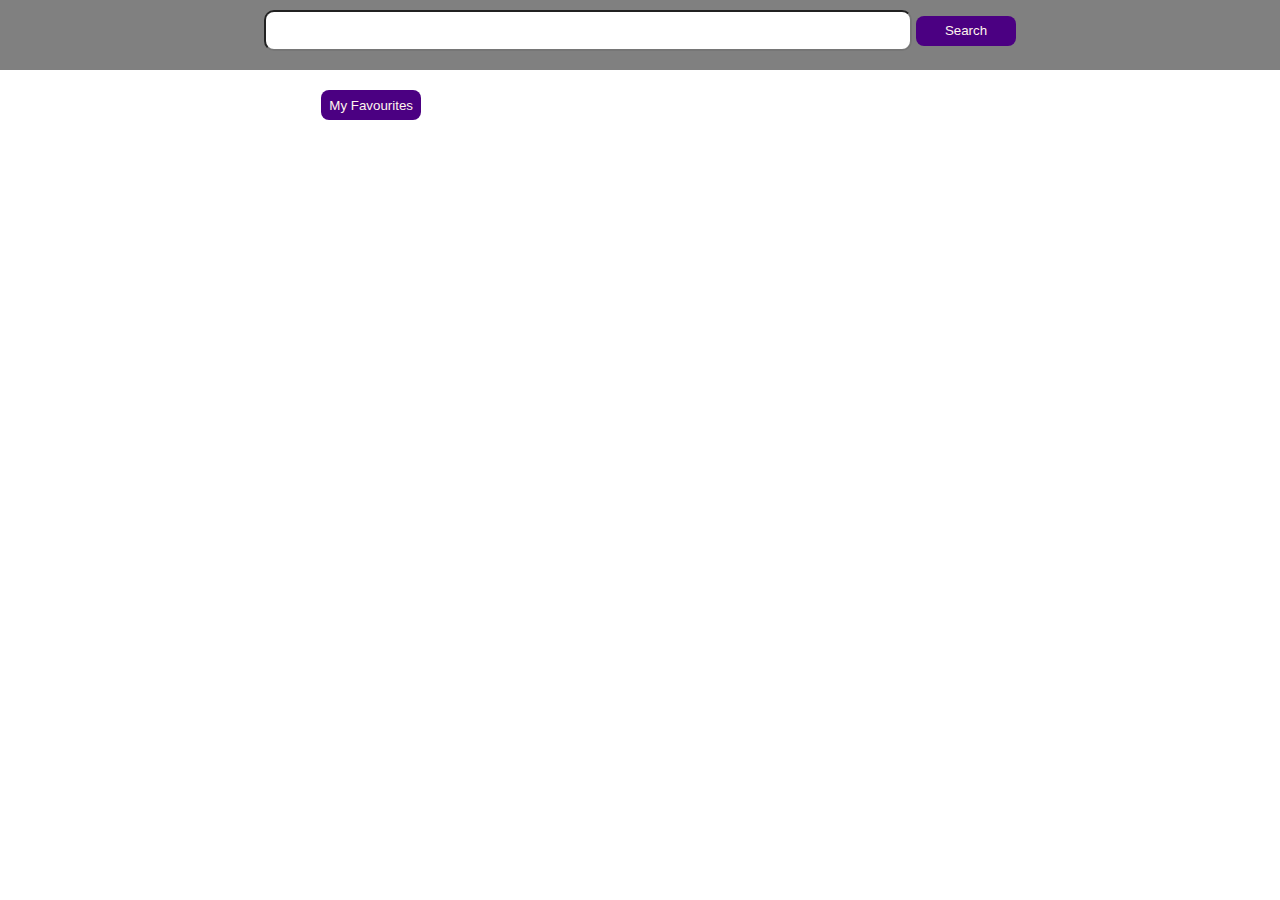
<file: index.html>
<!DOCTYPE html>
<html lang="en">
    <head>
        <meta charset="UTF-8">
        <meta name="viewport" content="width=device-width, initial-scale=1.0">
        <link rel="stylesheet" href="style.css">
        <title>Meal App</title>
    </head>
<body>
    
    <section id = "search-bar">
        <form method="GET">
            <input type="text"  id="search_dish" value=""  />
            <button id="search-btn" class="btn" >Search</button>
        </form>    
    </section>

    <section id="my-favourites">
        <a href="MyFavourites.html" >
            <button  id="#favourites-list-btn" class="btn">My Favourites</button>
        </a>
        
    </section> 

    <section id= "display_dishes">
        
    </section>
    
    
    <script src="./scripts/index.js" defer></script>
    <script src="./scripts/fav.js" ></script>
</body>
</html>
</file>
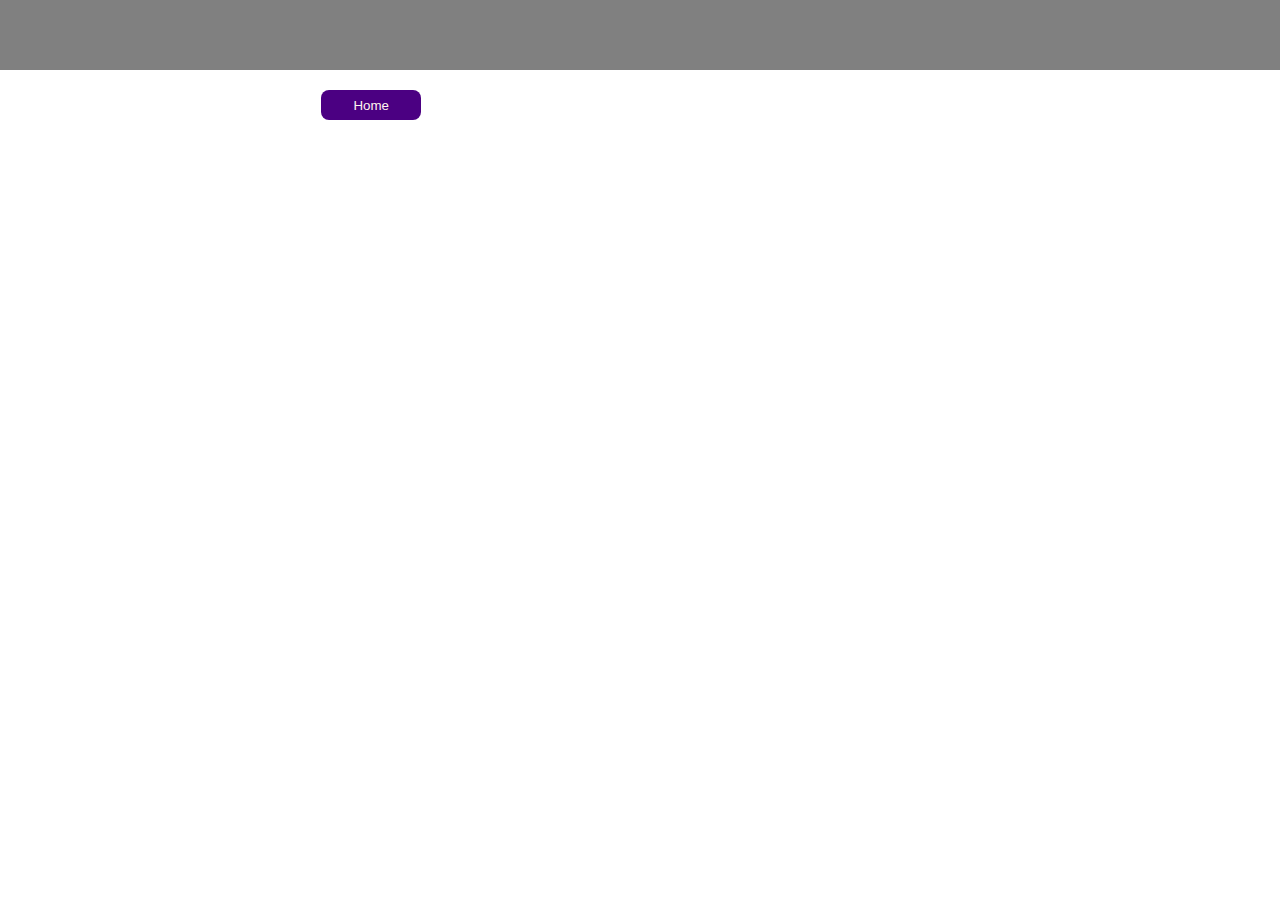
<file: dishOnly.html>
<!DOCTYPE html>
<html lang="en">
    <head>
        <meta charset="UTF-8">
        <meta name="viewport" content="width=device-width, initial-scale=1.0">
        <link rel="stylesheet" href="style.css">
        <title>My Dish</title>
    </head>
<body>
    
    <section id = "search-bar">
           
    </section>
    <section id="my-favourites">
        <a href="index.html" >
            <button  class="btn">Home</button>
        </a>
        
    </section> 

    <section id= "displayDishesOnly">
        
    </section>

    <script src="./scripts/dishOnly.js" defer></script>

</body>
</html>
</file>
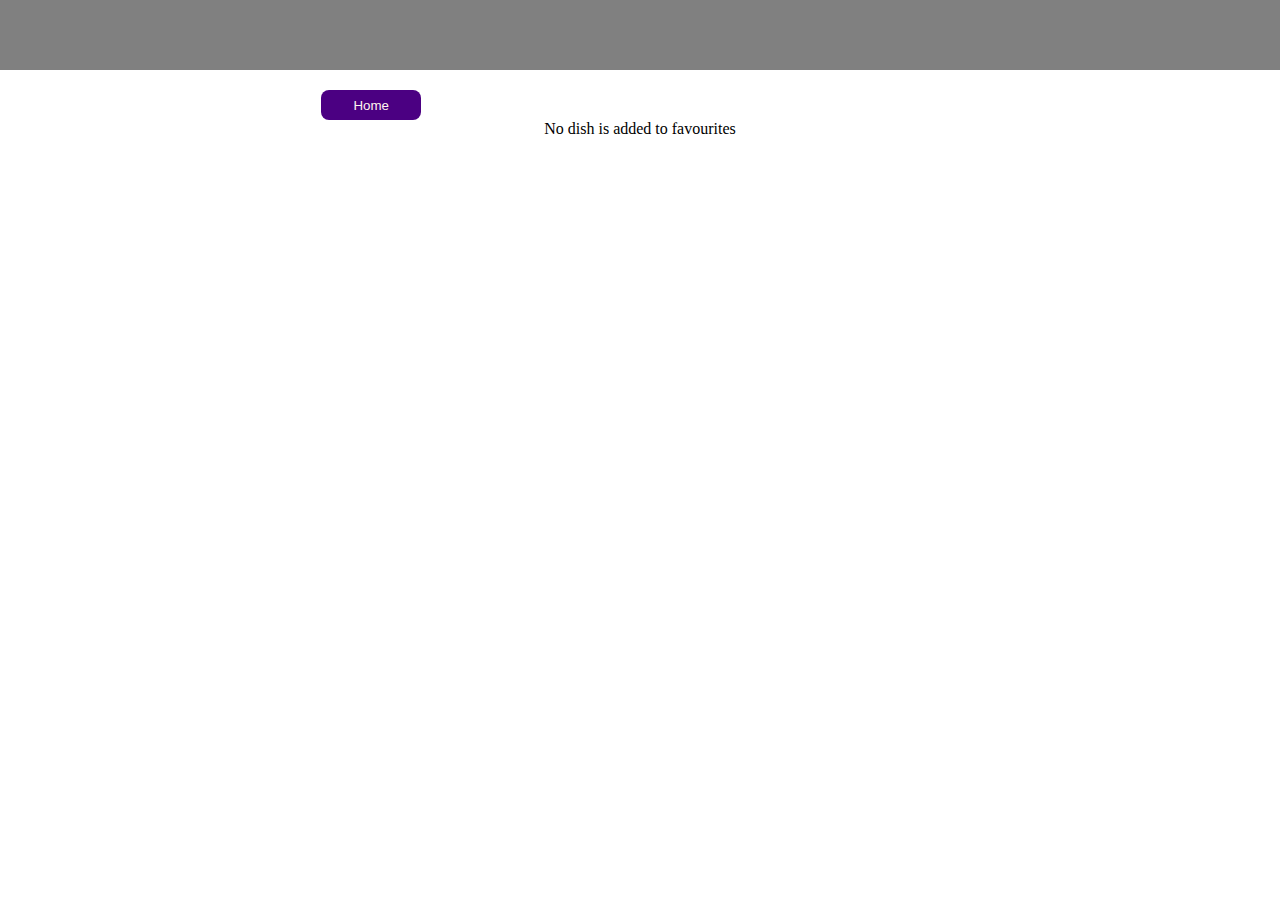
<file: MyFavourites.html>
<!DOCTYPE html>
<html lang="en">
    <head>
        <meta charset="UTF-8">
        <meta name="viewport" content="width=device-width, initial-scale=1.0">
        <link rel="stylesheet" href="style.css">
        <title>My Favourites</title>
    </head>
<body>
    
    <section id = "search-bar">
        
    </section>
    <section id="my-favourites">
        <a href="index.html" >
            <button  class="btn">Home</button>
        </a>
        
    </section> 

    <section id= "displayFavDishes">
        
    </section>

    <script src="https://code.jquery.com/jquery-3.6.0.js" integrity="sha256-H+K7U5CnXl1h5ywQfKtSj8PCmoN9aaq30gDh27Xc0jk=" crossorigin="anonymous"></script>
    <!-- <script src="index.js" ></script> -->
    <script src="./scripts/fav.js" defer></script>

</body>
</html>
</file>
<file: style.css>
body{
    margin-top: 0;
    margin-left: 0;
    margin-right: 0;
    text-align: center;
    align-content: center;
}

#search-bar{
    background-color: #808080;
    width:100%;
    height: 60px;
    padding-top: 10px ;
    /* display: flex; */
}

#my-favourites{
    margin-left: -42%;
    margin-top: 20px;
}

#favourites-list-btn{
    height: 40px;
    padding: 10px;
    border-radius: 5px;
    background-color: #800000;
    color: mistyrose;
    border-width: 2px;
    border-color: #660000;
}

/* #favourites-list-btn:hover{
    background-color: #4d0000;
    background-color: #000000;
} */

#search_dish{
    width: 50%;
    height: 35px;
    border-radius: 10px;
}

#dish-card{
    background-color: lightgrey;
    width: 60%;
    height: 170px;
    display: flex;
    flex-direction: row;
    align-content: center;
    margin-left: 20%;
    margin-top: 20px;
    border-radius: 10px;
    padding: 20px;
    padding-top: 20px;
}

#dish-name{
    margin-left: 70px;
    width: 80%;
    height: 40px;
    /* background-color: mediumblue; */
    margin-top: -15px;
    text-align: left;
}

#dish-image{
    width: 110px;
    height: 110px;
    border-radius: 10px;
}

#favourite-btn{
    margin-top: -15px;
}

#dish-abt{
    width: 85%;
    margin-left: 10%;
    text-align: justify;
    margin-top: 20px;
}

#back-icon{
    width: 40px;
    margin-left: -350px;
}

#containerDishOnly{
    width: 100%;
    height: 100%;
    /* background-color: lightgrey; */
    /* background-color: orange; */
    margin-top: 10px;
}

#dishOnlyImage{
    width: 300px;
    align-content: center;
    
}

#dishHeadOnly{
    text-align: left;
    margin-left: 20%;
    font-size: 40px;
}

#instructions{
    margin-left: 20%;
    margin-right: 20%;
    text-align: justify;
}

.btn{
    /* height: 30px; */
    min-height: 30px;
    width: 100px;
    background-color: indigo;
    color: seashell;
    border-radius: 8px;
    border-width: 0ch;
    padding: 3px;
}

.btn:hover{
    border-width: 2px;
    background-color: #4d0000;
    border-color: #000000;
}

#knowMore{
    margin-top: 5px;
}
</file>
